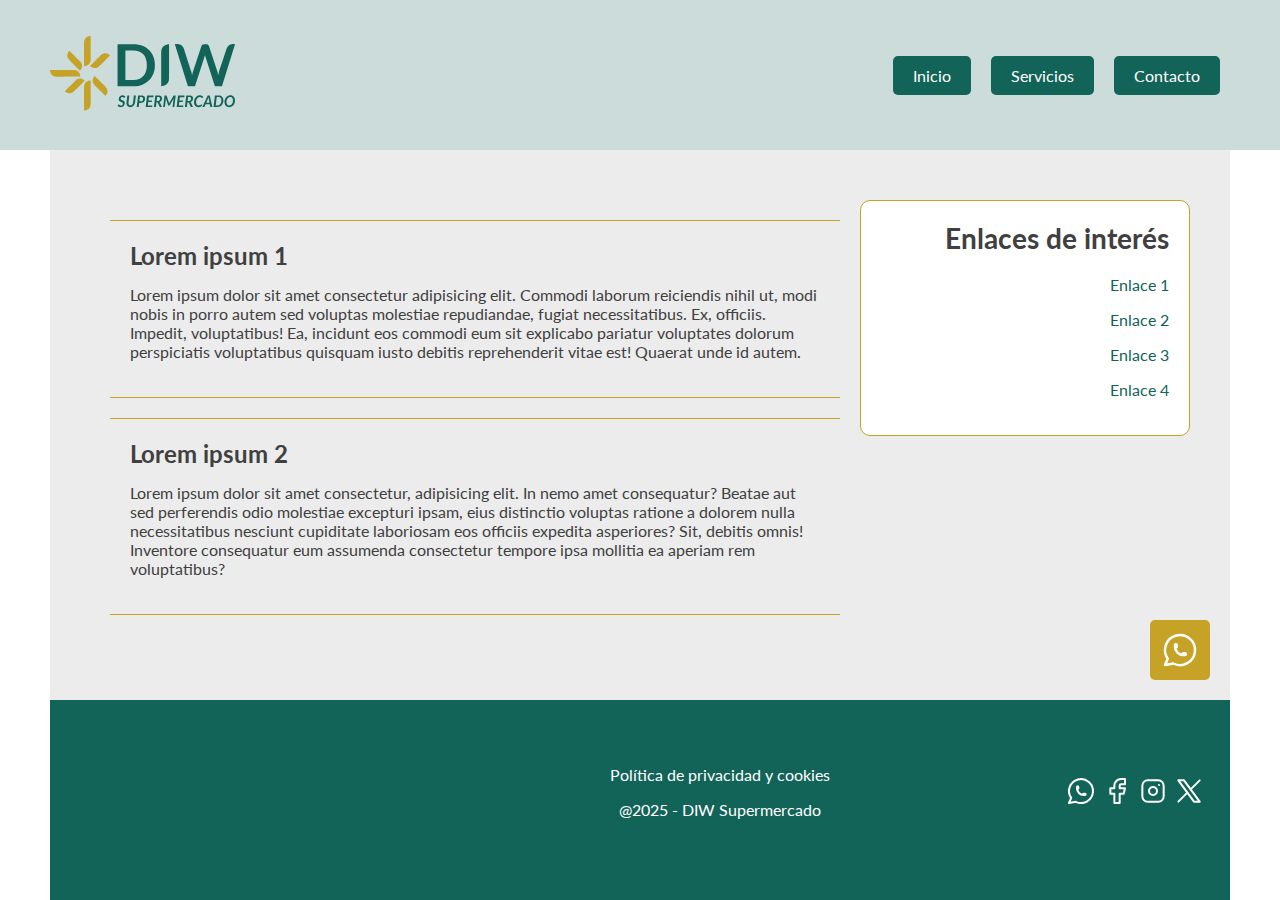
<file: index.html>
<!DOCTYPE html>
<html lang="es">
	<head>
		<meta charset="UTF-8" />
		<meta name="viewport" content="width=device-width, initial-scale=1.0" />
		<meta name="description" content="DIW Supermercado, tu supermercado de confianza. Realiza tu compra online y disfruta de servicios como entrega a domicilio, Click & Collect y productos frescos de carnicería y pescadería. ¡Ahorra con nuestras ofertas!" />
		<meta name="keywords" content="supermercado, supermercado online, DIW Supermercado, compra online, hacer la compra, entrega a domicilio, click & collect, carnicería, pescadería, ofertas, productos frescos" />
		<title>DIW Supermercado - Inicio</title>
		<meta name="author" content="Álvaro Felipe González" />
		<meta name="copyright" content="2025, DIW Supermercado" />
		<meta name="robots" content="index, follow" />

		<!-- Links  -->
		<!-- Favicon -->
		<link rel="icon" href="assets/images/logo/favicon-32x32.png" type="image/x-icon" />
		<!-- Tipografías -->
		<link rel="preconnect" href="https://fonts.googleapis.com" />
		<link rel="preconnect" href="https://fonts.gstatic.com" crossorigin />
		<link href="https://fonts.googleapis.com/css2?family=Lato:ital,wght@0,100;0,300;0,400;0,700;0,900;1,100;1,300;1,400;1,700;1,900&display=swap" rel="stylesheet" />
		<!-- Hojas de estilo -->
		<link rel="stylesheet" href="assets/css/style.css" type="text/css" />
		<link rel="stylesheet" href="assets/css/header.css" type="text/css" />
		<link rel="stylesheet" href="assets/css/footer.css" type="text/css" />
	</head>
	<body>
		<!-- Header  -->
		<header>
			<a href="index.html">
				<img id="logo" src="assets/images/logo/logo-principal.svg" alt="Logotipo DIW Supermercado" />
			</a>
			<!-- Navegación  -->
			<nav>
				<ul>
					<li><a href="index.html">Inicio</a></li>
					<li><a href="./pages/servicios.html">Servicios</a></li>
					<li><a href="./pages/contacto.html">Contacto</a></li>
				</ul>
			</nav>
		</header>

		<!-- Main  -->
		<main>
			<section id="principal">
				<article>
					<h3>Lorem ipsum 1</h3>
					<p>Lorem ipsum dolor sit amet consectetur adipisicing elit. Commodi laborum reiciendis nihil ut, modi nobis in porro autem sed voluptas molestiae repudiandae, fugiat necessitatibus. Ex, officiis. Impedit, voluptatibus! Ea, incidunt eos commodi eum sit explicabo pariatur voluptates dolorum perspiciatis voluptatibus quisquam iusto debitis reprehenderit vitae est! Quaerat unde id autem.</p>
				</article>
				<article>
					<h3>Lorem ipsum 2</h3>
					<p>Lorem ipsum dolor sit amet consectetur, adipisicing elit. In nemo amet consequatur? Beatae aut sed perferendis odio molestiae excepturi ipsam, eius distinctio voluptas ratione a dolorem nulla necessitatibus nesciunt cupiditate laboriosam eos officiis expedita asperiores? Sit, debitis omnis! Inventore consequatur eum assumenda consectetur tempore ipsa mollitia ea aperiam rem voluptatibus?</p>
				</article>
			</section>
			<aside>
				<h2>Enlaces de interés</h2>
				<ul>
					<li><a href="#">Enlace 1</a></li>
					<li><a href="#">Enlace 2</a></li>
					<li><a href="#">Enlace 3</a></li>
					<li><a href="#">Enlace 4</a></li>
				</ul>
			</aside>
		</main>
		<div id="whatsapp">
			<a href="#"
				><svg id="icon-whatsapp" xmlns="http://www.w3.org/2000/svg" width="40" height="40" viewBox="0 0 24 24" fill="none" stroke="#000000" stroke-width="1.5" stroke-linecap="round" stroke-linejoin="round">
					<path d="M3 21l1.65 -3.8a9 9 0 1 1 3.4 2.9l-5.05 .9" />
					<path d="M9 10a.5 .5 0 0 0 1 0v-1a.5 .5 0 0 0 -1 0v1a5 5 0 0 0 5 5h1a.5 .5 0 0 0 0 -1h-1a.5 .5 0 0 0 0 1" />
				</svg>
			</a>
		</div>

		<!-- Footer  -->

		<footer>
			<div id="mapa">
				<iframe src="https://www.google.com/maps/embed?pb=!1m18!1m12!1m3!1d2662.331110995913!2d-0.5138872198840488!3d38.333115857044056!2m3!1f0!2f0!3f0!3m2!1i1024!2i768!4f13.1!3m3!1m2!1s0xd6237b66cba9ec3%3A0xeebeba2996a50cf2!2sInstituto%20de%20secundaria%20IES%20Mare%20Nostrum!5e1!3m2!1ses!2ses!4v1762194442819!5m2!1ses!2ses" width="300" height="150" style="border: 0" allowfullscreen="" loading="lazy" referrerpolicy="no-referrer-when-downgrade"></iframe>
			</div>
			<div>
				<a href="#">Política de privacidad y cookies</a>
				<p>@2025 - DIW Supermercado</p>
			</div>
			<div id="social">
				<a href="#"
					><svg xmlns="http://www.w3.org/2000/svg" width="32" height="32" viewBox="0 0 24 24" fill="none" stroke="#000000" stroke-width="1.5" stroke-linecap="round" stroke-linejoin="round">
						<path d="M3 21l1.65 -3.8a9 9 0 1 1 3.4 2.9l-5.05 .9" />
						<path d="M9 10a.5 .5 0 0 0 1 0v-1a.5 .5 0 0 0 -1 0v1a5 5 0 0 0 5 5h1a.5 .5 0 0 0 0 -1h-1a.5 .5 0 0 0 0 1" />
					</svg>
				</a>
				<a href="#"
					><svg xmlns="http://www.w3.org/2000/svg" width="32" height="32" viewBox="0 0 24 24" fill="none" stroke="#000000" stroke-width="1.5" stroke-linecap="round" stroke-linejoin="round">
						<path d="M7 10v4h3v7h4v-7h3l1 -4h-4v-2a1 1 0 0 1 1 -1h3v-4h-3a5 5 0 0 0 -5 5v2h-3" />
					</svg>
				</a>
				<a href="#"
					><svg xmlns="http://www.w3.org/2000/svg" width="32" height="32" viewBox="0 0 24 24" fill="none" stroke="#000000" stroke-width="1.5" stroke-linecap="round" stroke-linejoin="round">
						<path d="M4 4m0 4a4 4 0 0 1 4 -4h8a4 4 0 0 1 4 4v8a4 4 0 0 1 -4 4h-8a4 4 0 0 1 -4 -4z" />
						<path d="M12 12m-3 0a3 3 0 1 0 6 0a3 3 0 1 0 -6 0" />
						<path d="M16.5 7.5l0 .01" />
					</svg>
				</a>
				<a href="#"
					><svg xmlns="http://www.w3.org/2000/svg" width="32" height="32" viewBox="0 0 24 24" fill="none" stroke="#000000" stroke-width="1.5" stroke-linecap="round" stroke-linejoin="round">
						<path d="M4 4l11.733 16h4.267l-11.733 -16z" />
						<path d="M4 20l6.768 -6.768m2.46 -2.46l6.772 -6.772" />
					</svg>
				</a>
			</div>
		</footer>
	</body>
</html>
</file>
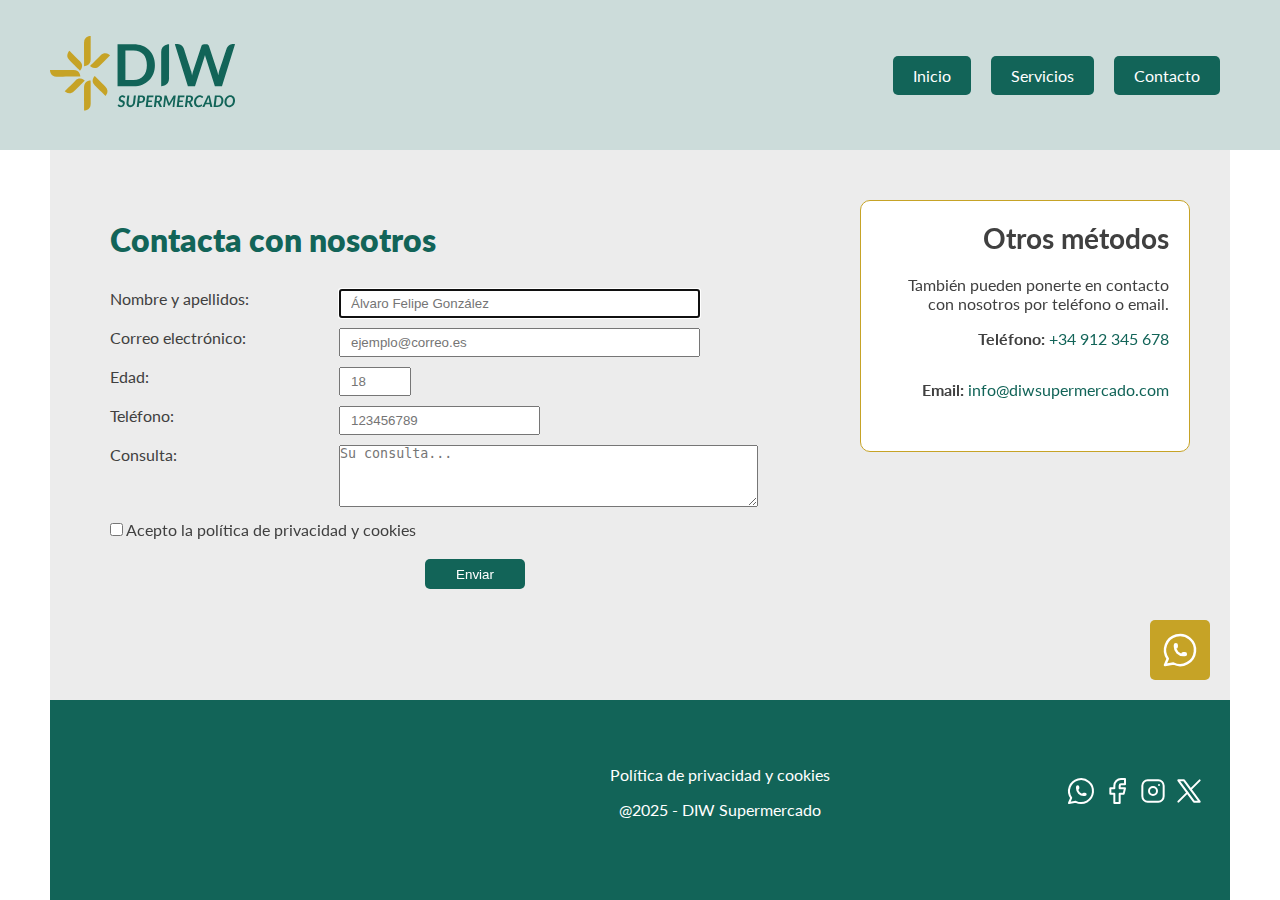
<file: pages/contacto.html>
<!DOCTYPE html>
<html lang="es">
	<head>
		<meta charset="UTF-8" />
		<meta name="viewport" content="width=device-width, initial-scale=1.0" />
		<title>DIW Supermercado - Contacto</title>
		<meta name="keywords" content="supermercado, supermercado online, DIW Supermercado, compra online, hacer la compra, entrega a domicilio, click & collect, carnicería, pescadería, ofertas, productos frescos" />
		<meta name="description" content="Contacta con DIW Supermercado. Rellena nuestro formulario, llámanos por teléfono o escríbenos un email para resolver tus dudas. Estamos aquí para ayudarte." />
		<meta name="author" content="Álvaro Felipe González" />
		<meta name="copyright" content="2025, DIW Supermercado" />
		<meta name="robots" content="index, follow" />

		<!-- Links  -->
		<!-- Favicon -->
		<link rel="icon" href="../assets/images/logo/favicon-32x32.png" type="image/x-icon" />
		<!-- Tipografías -->
		<link rel="preconnect" href="https://fonts.googleapis.com" />
		<link rel="preconnect" href="https://fonts.gstatic.com" crossorigin />
		<link href="https://fonts.googleapis.com/css2?family=Lato:ital,wght@0,100;0,300;0,400;0,700;0,900;1,100;1,300;1,400;1,700;1,900&display=swap" rel="stylesheet" />
		<!-- Hojas de estilo -->
		<link rel="stylesheet" href="../assets/css/style.css" type="text/css" />
		<link rel="stylesheet" href="../assets/css/header.css" type="text/css" />
		<link rel="stylesheet" href="../assets/css/footer.css" type="text/css" />
	</head>
	<body>
		<!-- Header  -->
		<header>
			<a href="../index.html">
				<img id="logo" src="../assets/images/logo/logo-principal.svg" alt="Logotipo DIW Supermercado" />
			</a>
			<!-- Navegación  -->
			<nav>
				<ul>
					<li><a href="../index.html">Inicio</a></li>
					<li><a href="servicios.html">Servicios</a></li>
					<li><a href="contacto.html">Contacto</a></li>
				</ul>
			</nav>
		</header>
		<main>
			<section id="contacto">
				<h1>Contacta con nosotros</h1>
				<form method="POST">
					<div class="fila">
						<label for="nombre">Nombre y apellidos:</label>
						<input type="text" id="nombre" placeholder="Álvaro Felipe González" size="40" maxlength="40" pattern="[a-zA-Z0-9áéíóúÁÉÍÓÚñÑ\s]+" autofocus required />
					</div>
					<div class="fila">
						<label for="email">Correo electrónico:</label>
						<input type="email" id="email" size="40" placeholder="ejemplo@correo.es" required />
					</div>
					<div class="fila">
						<label for="edad">Edad:</label>
						<input type="number" id="edad" min="18" max="99" placeholder="18" required />
					</div>
					<div class="fila">
						<label for="telefono">Teléfono:</label>
						<input type="tel" id="telefono" placeholder="123456789" required />
					</div>
					<div class="fila">
						<label for="consulta">Consulta:</label>
						<textarea rows="4" cols="50" placeholder="Su consulta..." required></textarea>
					</div>
					<div>
						<input type="checkbox" id="politicaPrivacidad" required />
						<label for="politicaPrivacidad">Acepto la política de privacidad y cookies</label>
					</div>
					<button type="submit">Enviar</button>
				</form>
			</section>
			<aside>
				<h2>Otros métodos</h2>
				<p>También pueden ponerte en contacto con nosotros por teléfono o email.</p>
				<p>
					<strong>Teléfono:</strong>
					<a href="tel:+34912345678">+34 912 345 678</a>
				</p>
				<p>
					<strong>Email:</strong>
					<a href="mailto:info@diwsupermercado.com">info@diwsupermercado.com</a>
				</p>
			</aside>
		</main>
		<div id="whatsapp">
			<a href="#"
				><svg id="icon-whatsapp" xmlns="http://www.w3.org/2000/svg" width="40" height="40" viewBox="0 0 24 24" fill="none" stroke="#000000" stroke-width="1.5" stroke-linecap="round" stroke-linejoin="round">
					<path d="M3 21l1.65 -3.8a9 9 0 1 1 3.4 2.9l-5.05 .9" />
					<path d="M9 10a.5 .5 0 0 0 1 0v-1a.5 .5 0 0 0 -1 0v1a5 5 0 0 0 5 5h1a.5 .5 0 0 0 0 -1h-1a.5 .5 0 0 0 0 1" />
				</svg>
			</a>
		</div>

		<!-- Footer  -->
		<footer>
			<div id="mapa">
				<iframe src="https://www.google.com/maps/embed?pb=!1m18!1m12!1m3!1d2662.331110995913!2d-0.5138872198840488!3d38.333115857044056!2m3!1f0!2f0!3f0!3m2!1i1024!2i768!4f13.1!3m3!1m2!1s0xd6237b66cba9ec3%3A0xeebeba2996a50cf2!2sInstituto%20de%20secundaria%20IES%20Mare%20Nostrum!5e1!3m2!1ses!2ses!4v1762194442819!5m2!1ses!2ses" width="300" height="150" style="border: 0" allowfullscreen="" loading="lazy" referrerpolicy="no-referrer-when-downgrade"></iframe>
			</div>
			<div>
				<a href="#">Política de privacidad y cookies</a>
				<p>@2025 - DIW Supermercado</p>
			</div>
			<div id="social">
				<a href="#"
					><svg xmlns="http://www.w3.org/2000/svg" width="32" height="32" viewBox="0 0 24 24" fill="none" stroke="#000000" stroke-width="1.5" stroke-linecap="round" stroke-linejoin="round">
						<path d="M3 21l1.65 -3.8a9 9 0 1 1 3.4 2.9l-5.05 .9" />
						<path d="M9 10a.5 .5 0 0 0 1 0v-1a.5 .5 0 0 0 -1 0v1a5 5 0 0 0 5 5h1a.5 .5 0 0 0 0 -1h-1a.5 .5 0 0 0 0 1" />
					</svg>
				</a>
				<a href="#"
					><svg xmlns="http://www.w3.org/2000/svg" width="32" height="32" viewBox="0 0 24 24" fill="none" stroke="#000000" stroke-width="1.5" stroke-linecap="round" stroke-linejoin="round">
						<path d="M7 10v4h3v7h4v-7h3l1 -4h-4v-2a1 1 0 0 1 1 -1h3v-4h-3a5 5 0 0 0 -5 5v2h-3" />
					</svg>
				</a>
				<a href="#"
					><svg xmlns="http://www.w3.org/2000/svg" width="32" height="32" viewBox="0 0 24 24" fill="none" stroke="#000000" stroke-width="1.5" stroke-linecap="round" stroke-linejoin="round">
						<path d="M4 4m0 4a4 4 0 0 1 4 -4h8a4 4 0 0 1 4 4v8a4 4 0 0 1 -4 4h-8a4 4 0 0 1 -4 -4z" />
						<path d="M12 12m-3 0a3 3 0 1 0 6 0a3 3 0 1 0 -6 0" />
						<path d="M16.5 7.5l0 .01" />
					</svg>
				</a>
				<a href="#"
					><svg xmlns="http://www.w3.org/2000/svg" width="32" height="32" viewBox="0 0 24 24" fill="none" stroke="#000000" stroke-width="1.5" stroke-linecap="round" stroke-linejoin="round">
						<path d="M4 4l11.733 16h4.267l-11.733 -16z" />
						<path d="M4 20l6.768 -6.768m2.46 -2.46l6.772 -6.772" />
					</svg>
				</a>
			</div>
		</footer>
	</body>
</html>
</file>
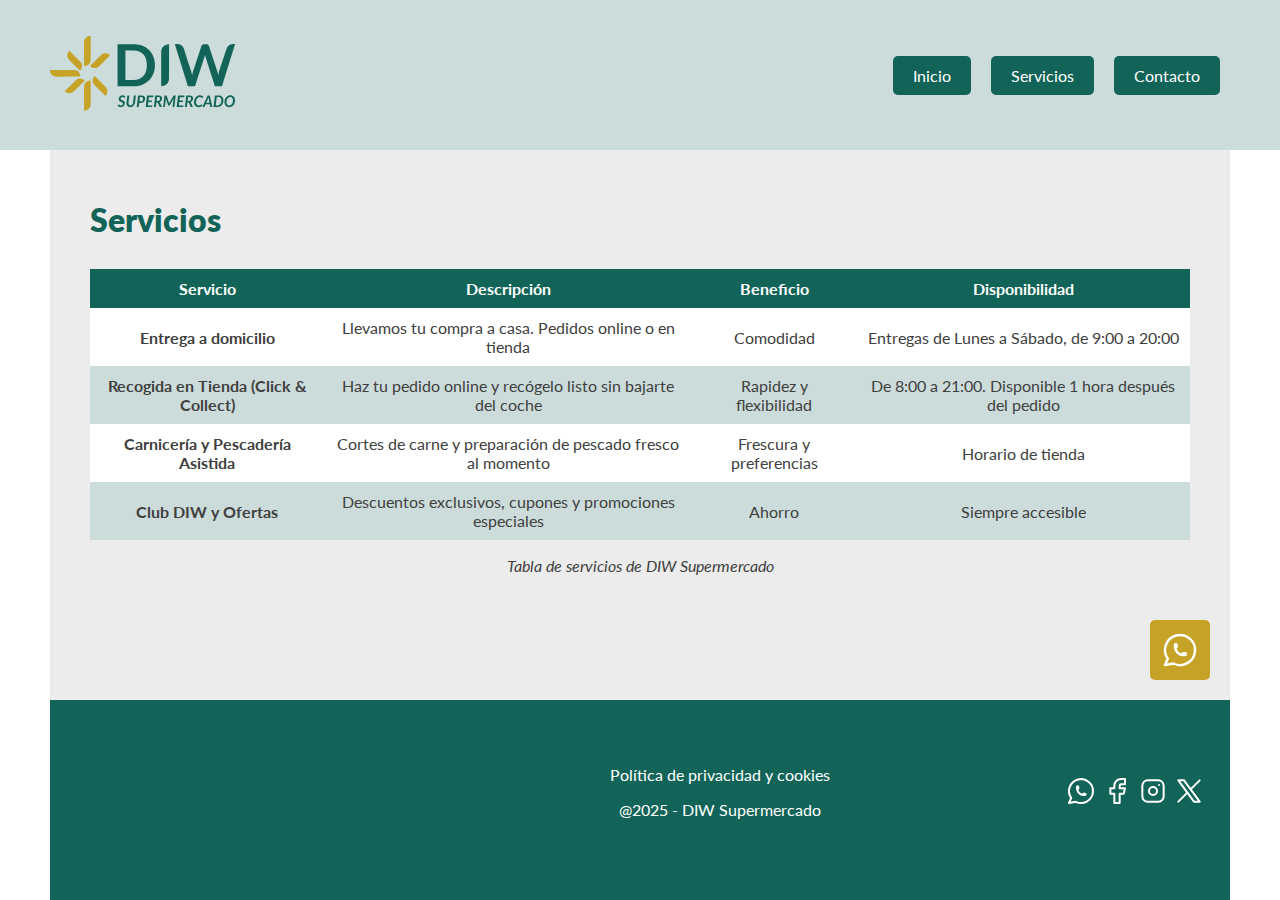
<file: pages/servicios.html>
<!DOCTYPE html>
<html lang="es">
	<head>
		<meta charset="UTF-8" />
		<meta name="viewport" content="width=device-width, initial-scale=1.0" />
		<title>DIW Supermercado - Servicios</title>
		<meta name="keywords" content="supermercado, supermercado online, DIW Supermercado, compra online, hacer la compra, entrega a domicilio, click & collect, carnicería, pescadería, ofertas, productos frescos" />
		<meta name="description" content="Descubre todos los servicios de DIW Supermercado: entrega a domicilio, recogida en tienda (Click & Collect), carnicería y pescadería asistida y nuestro club de ofertas exclusivo." />
		<meta name="author" content="Álvaro Felipe González" />
		<meta name="copyright" content="2025, DIW Supermercado" />
		<meta name="robots" content="index, follow" />

		<!-- Links -->
		<!-- Favicon -->
		<link rel="icon" href="../assets/images/logo/favicon-32x32.png" type="image/x-icon" />
		<!-- Tipografías -->
		<link rel="preconnect" href="https://fonts.googleapis.com" />
		<link rel="preconnect" href="https://fonts.gstatic.com" crossorigin />
		<link href="https://fonts.googleapis.com/css2?family=Lato:ital,wght@0,100;0,300;0,400;0,700;0,900;1,100;1,300;1,400;1,700;1,900&display=swap" rel="stylesheet" />
		<!-- Hojas de estilo -->
		<link rel="stylesheet" href="../assets/css/style.css" type="text/css" />
		<link rel="stylesheet" href="../assets/css/header.css" type="text/css" />
		<link rel="stylesheet" href="../assets/css/footer.css" type="text/css" />
	</head>
	<body>
		<!-- Header  -->
		<header>
			<a href="../index.html">
				<img id="logo" src="../assets/images/logo/logo-principal.svg" alt="Logotipo DIW Supermercado" />
			</a>
			<!-- Navegación  -->
			<nav>
				<ul>
					<li><a href="../index.html">Inicio</a></li>
					<li><a href="servicios.html">Servicios</a></li>
					<li><a href="contacto.html">Contacto</a></li>
				</ul>
			</nav>
		</header>
		<main>
			<section id="servicios">
				<h1>Servicios</h1>
				<table>
					<thead>
						<tr>
							<th>Servicio</th>
							<th>Descripción</th>
							<th>Beneficio</th>
							<th>Disponibilidad</th>
						</tr>
					</thead>
					<tbody>
						<tr>
							<th>Entrega a domicilio</th>
							<td>Llevamos tu compra a casa. Pedidos online o en tienda</td>
							<td>Comodidad</td>
							<td>Entregas de Lunes a Sábado, de 9:00 a 20:00</td>
						</tr>
						<tr>
							<th>Recogida en Tienda (Click & Collect)</th>
							<td>Haz tu pedido online y recógelo listo sin bajarte del coche</td>
							<td>Rapidez y flexibilidad</td>
							<td>De 8:00 a 21:00. Disponible 1 hora después del pedido</td>
						</tr>
						<tr>
							<th>Carnicería y Pescadería Asistida</th>
							<td>Cortes de carne y preparación de pescado fresco al momento</td>
							<td>Frescura y preferencias</td>
							<td>Horario de tienda</td>
						</tr>
						<tr>
							<th>Club DIW y Ofertas</th>
							<td>Descuentos exclusivos, cupones y promociones especiales</td>
							<td>Ahorro</td>
							<td>Siempre accesible</td>
						</tr>
					</tbody>
					<caption>
						Tabla de servicios de DIW Supermercado
					</caption>
				</table>
			</section>
		</main>
		<div id="whatsapp">
			<a href="#"
				><svg id="icon-whatsapp" xmlns="http://www.w3.org/2000/svg" width="40" height="40" viewBox="0 0 24 24" fill="none" stroke="#000000" stroke-width="1.5" stroke-linecap="round" stroke-linejoin="round">
					<path d="M3 21l1.65 -3.8a9 9 0 1 1 3.4 2.9l-5.05 .9" />
					<path d="M9 10a.5 .5 0 0 0 1 0v-1a.5 .5 0 0 0 -1 0v1a5 5 0 0 0 5 5h1a.5 .5 0 0 0 0 -1h-1a.5 .5 0 0 0 0 1" />
				</svg>
			</a>
		</div>

		<!-- Footer  -->
		<footer>
			<div id="mapa">
				<iframe src="https://www.google.com/maps/embed?pb=!1m18!1m12!1m3!1d2662.331110995913!2d-0.5138872198840488!3d38.333115857044056!2m3!1f0!2f0!3f0!3m2!1i1024!2i768!4f13.1!3m3!1m2!1s0xd6237b66cba9ec3%3A0xeebeba2996a50cf2!2sInstituto%20de%20secundaria%20IES%20Mare%20Nostrum!5e1!3m2!1ses!2ses!4v1762194442819!5m2!1ses!2ses" width="300" height="150" style="border: 0" allowfullscreen="" loading="lazy" referrerpolicy="no-referrer-when-downgrade"></iframe>
			</div>
			<div>
				<a href="#">Política de privacidad y cookies</a>
				<p>@2025 - DIW Supermercado</p>
			</div>
			<div id="social">
				<a href="#"
					><svg xmlns="http://www.w3.org/2000/svg" width="32" height="32" viewBox="0 0 24 24" fill="none" stroke="#000000" stroke-width="1.5" stroke-linecap="round" stroke-linejoin="round">
						<path d="M3 21l1.65 -3.8a9 9 0 1 1 3.4 2.9l-5.05 .9" />
						<path d="M9 10a.5 .5 0 0 0 1 0v-1a.5 .5 0 0 0 -1 0v1a5 5 0 0 0 5 5h1a.5 .5 0 0 0 0 -1h-1a.5 .5 0 0 0 0 1" />
					</svg>
				</a>
				<a href="#"
					><svg xmlns="http://www.w3.org/2000/svg" width="32" height="32" viewBox="0 0 24 24" fill="none" stroke="#000000" stroke-width="1.5" stroke-linecap="round" stroke-linejoin="round">
						<path d="M7 10v4h3v7h4v-7h3l1 -4h-4v-2a1 1 0 0 1 1 -1h3v-4h-3a5 5 0 0 0 -5 5v2h-3" />
					</svg>
				</a>
				<a href="#"
					><svg xmlns="http://www.w3.org/2000/svg" width="32" height="32" viewBox="0 0 24 24" fill="none" stroke="#000000" stroke-width="1.5" stroke-linecap="round" stroke-linejoin="round">
						<path d="M4 4m0 4a4 4 0 0 1 4 -4h8a4 4 0 0 1 4 4v8a4 4 0 0 1 -4 4h-8a4 4 0 0 1 -4 -4z" />
						<path d="M12 12m-3 0a3 3 0 1 0 6 0a3 3 0 1 0 -6 0" />
						<path d="M16.5 7.5l0 .01" />
					</svg>
				</a>
				<a href="#"
					><svg xmlns="http://www.w3.org/2000/svg" width="32" height="32" viewBox="0 0 24 24" fill="none" stroke="#000000" stroke-width="1.5" stroke-linecap="round" stroke-linejoin="round">
						<path d="M4 4l11.733 16h4.267l-11.733 -16z" />
						<path d="M4 20l6.768 -6.768m2.46 -2.46l6.772 -6.772" />
					</svg>
				</a>
			</div>
		</footer>
	</body>
</html>
</file>
<file: assets/css/style.css>
/* Estilos generales */
:root {
	--color-principal: #126458;
	--color-principal-hover: #1db59f;
	--color-prinicipal-disabled: #ccdcda;
	--color-secundario: #c6a326;
	--color-texto: #404040;
	--color-neutro: #ececec;
	--color-blanco: #fff;
}

* {
	box-sizing: border-box;
	margin: 0;
	padding: 0;
	text-decoration: none;
	list-style: none;
}

html {
	background-color: var(--color-blanco);
}

body {
	position: relative;
	min-height: calc(100vh - 150px);
	margin: 150px 50px 0 50px;
	padding-top: 50px;
	font-family: "Lato", sans-serif;
	color: var(--color-texto);
	background-color: var(--color-neutro);
}

/* Tipografías */
h1 {
	font-size: 2em;
	font-weight: 800;
	margin-bottom: 30px;
	color: var(--color-principal);
}

h2 {
	font-size: 1.75em;
	margin-bottom: 20px;
}

h3 {
	font-size: 1.5em;
	margin-bottom: 15px;
}

p {
	margin-bottom: 1em;
}

a {
	display: inline-block;
	color: var(--color-principal);
	margin-bottom: 1em;
}

a:hover {
	color: var(--color-principal-hover);
}

/* Main */
main {
	display: flex;
	align-items: flex-start;
	justify-content: space-between;
	padding: 0 40px;
}

#principal,
#contacto {
	width: 70%;
	padding: 20px;
}

article {
	padding: 20px;
	margin-bottom: 20px;
	border-top: 1px solid var(--color-secundario);
	border-bottom: 1px solid var(--color-secundario);
}

aside {
	padding: 20px;
	width: 30%;
	background-color: var(--color-blanco);
	border: 1px solid var(--color-secundario);
	border-radius: 10px;
	text-align: right;
}

/* Tabla */
table {
	width: 100%;
	caption-side: bottom;
	table-layout: auto;
	border-collapse: collapse;
	text-align: center;
}

th,
td {
	padding: 10px;
}

table > caption {
	font-style: italic;
	padding-top: 1em;
}

thead:first-child {
	background-color: var(--color-principal);
	color: var(--color-blanco);
}

tbody tr:nth-child(odd) {
	background-color: var(--color-blanco);
}
tbody tr:nth-child(even) {
	background-color: var(--color-prinicipal-disabled);
}

/* Formulario */
form {
	width: 100%;
}

.fila {
	margin-bottom: 10px;
}

.fila > label {
	float: left;
	width: 30%;
	margin-right: 10px;
}

.fila > input {
	display: block;
	padding: 5px 10px;
}

label[for="consulta"] {
	display: block;
}

button[type="submit"] {
	display: block;
	width: 100px;
	height: 30px;
	margin: 20px auto;
	border: none;
	border-radius: 5px;
	background-color: var(--color-principal);
	color: var(--color-blanco);
	cursor: pointer;
}

button[type="submit"]:hover {
	background-color: var(--color-principal-hover);
}

/* Icono Whatsapp */
#whatsapp {
	position: absolute;
	bottom: 220px;
	right: 20px;
	width: 60px;
	height: 60px;
	background-color: var(--color-secundario);
	border-radius: 5px;
	z-index: 3;
}

#whatsapp:hover {
	background-color: var(--color-principal-hover);
}

#icon-whatsapp {
	stroke: white;
	display: block;
	margin: 10px 0 0 10px;
}
</file>
<file: assets/css/header.css>
header {
	position: fixed;
	top: 0;
	left: 0;
	display: flex;
	justify-content: space-between;
	align-items: center;
	height: 150px;
	width: 100%;
	padding: 0px 50px;
	background-color: var(--color-prinicipal-disabled);
}
header > a {
	margin-bottom: 0;
}

#logo {
	height: 75px;
}

nav > ul {
	display: flex;
}

nav a {
	display: block;
	padding: 10px 20px;
	margin: 0 10px;
	border-radius: 5px;
	background-color: var(--color-principal);
	color: var(--color-blanco);
}

nav a:hover {
	background-color: var(--color-principal-hover);
	color: var(--color-blanco);
}
</file>
<file: assets/css/footer.css>
footer {
	width: 100%;
	position: absolute;
	bottom: 0;
	left: 0;
	margin-top: 50px;
	height: 200px;
	padding: 0 25px;
	display: flex;
	justify-content: space-between;
	align-items: center;
	background-color: var(--color-principal);
	color: var(--color-blanco);
	text-align: center;
}

#social svg {
	stroke: var(--color-blanco);
}

#social svg:hover {
	stroke: var(--color-principal-hover);
}

footer a {
	color: var(--color-blanco);
}
</file>
